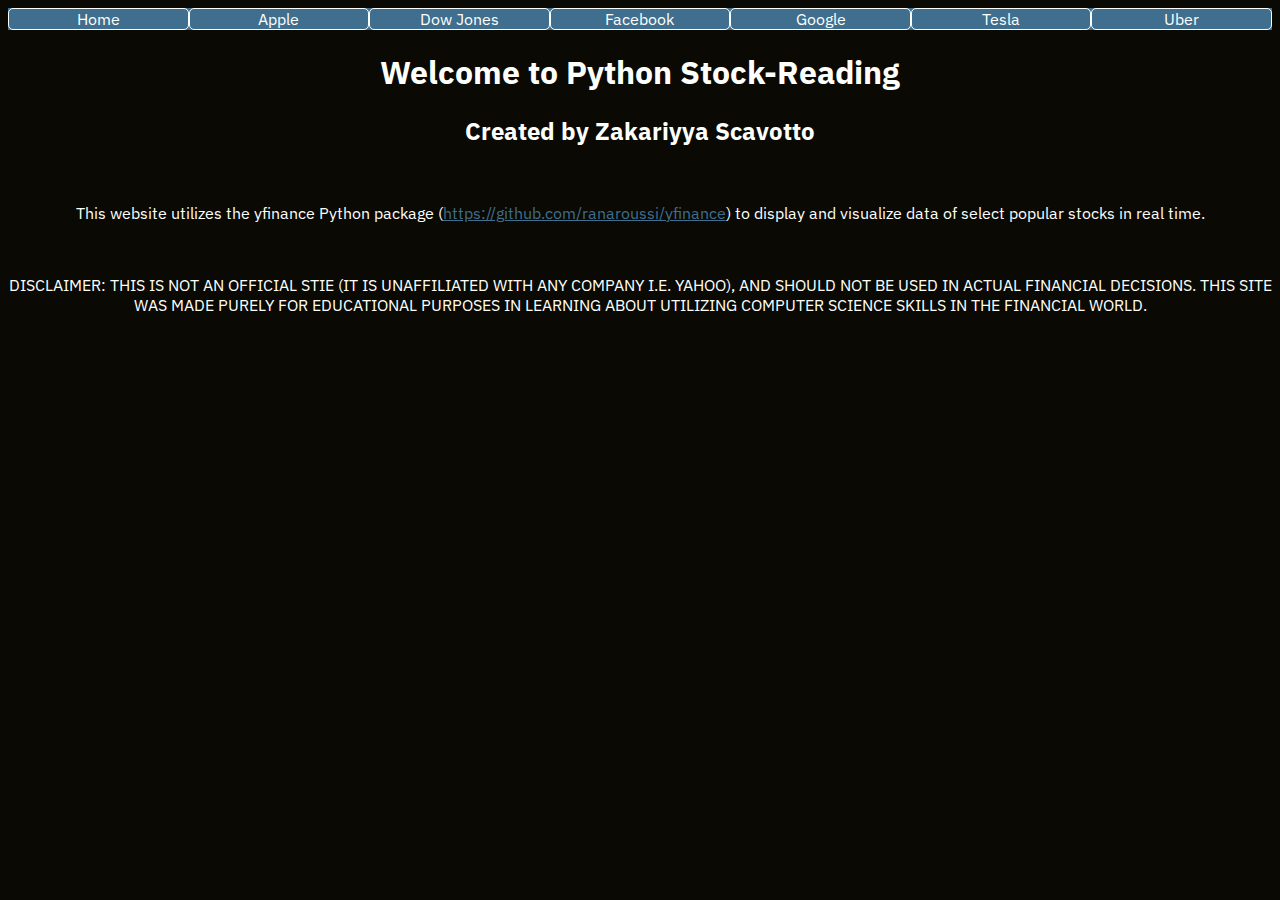
<file: index.html>
<!DOCTYPE html>
<html lang="en">
	<head>
		<meta charset="UTF-8" />
		<meta http-equiv="X-UA-Compatible" content="IE=edge" />
		<meta name="viewport" content="width=device-width, initial-scale=1.0" />
		<title>Home</title>
		<link rel="stylesheet" href="style.css" />
	</head>
	<body>
		<!-- Navbar -->
		<div class="topnav">
			<a href="index.html">Home</a>
			<a href="apple.html">Apple</a>
			<a href="dowjones.html">Dow Jones</a>
			<a href="facebook.html">Facebook</a>
			<a href="google.html">Google</a>
			<a href="tesla.html">Tesla</a>
			<a href="uber.html">Uber</a>
		</div>

		<!-- Homepage content -->
		<div class="homepage">
			<h1>Welcome to Python Stock-Reading</h1>
			<h2>Created by Zakariyya Scavotto</h2>
			<br />
			<p>
				This website utilizes the yfinance Python package (<a
					href="https://github.com/ranaroussi/yfinance"
					target="_blank"
					>https://github.com/ranaroussi/yfinance</a
				>) to display and visualize data of select popular stocks in real time.
			</p>
			<br />
			<p>
				DISCLAIMER: THIS IS NOT AN OFFICIAL STIE (IT IS UNAFFILIATED WITH ANY
				COMPANY I.E. YAHOO), AND SHOULD NOT BE USED IN ACTUAL FINANCIAL
				DECISIONS. THIS SITE WAS MADE PURELY FOR EDUCATIONAL PURPOSES IN
				LEARNING ABOUT UTILIZING COMPUTER SCIENCE SKILLS IN THE FINANCIAL WORLD.
			</p>
		</div>
	</body>
</html>
</file>
<file: style.css>
/* https://coolors.co/0a0903-406e8e-ef2d56-70a288-fdfffc */
@import url("https://fonts.googleapis.com/css2?family=IBM+Plex+Sans&family=Share+Tech+Mono&display=swap");
.topnav {
	font-family: "IBM Plex Sans", sans-serif;
	background-color: #406e8e;
	overflow: hidden;
	display: grid;
	grid-template-columns: repeat(7, 1fr);
	height: auto;
	margin-top: 0px;
}
.topnav a {
	display: block;
	text-align: center;
	align-self: center;
	border-color: #406e8e;
	border-top: 1px solid;
	border-left: 1px solid;
	border-bottom: 1px solid;
	border-right: 1px solid;
	border-radius: 5px;
	height: max-content;
	color: #fdfffc;
	text-decoration: none;
}
.topnav a:hover {
	color: #0a0903;
	border-color: #fdfffc;
}

.homepage,
body {
	background-color: #0a0903;
	font-family: "IBM Plex Sans", sans-serif;
	text-align: center;
}
p,
h1,
h2 {
	color: #fdfffc;
}
a {
	color: #406e8e;
}
</file>
